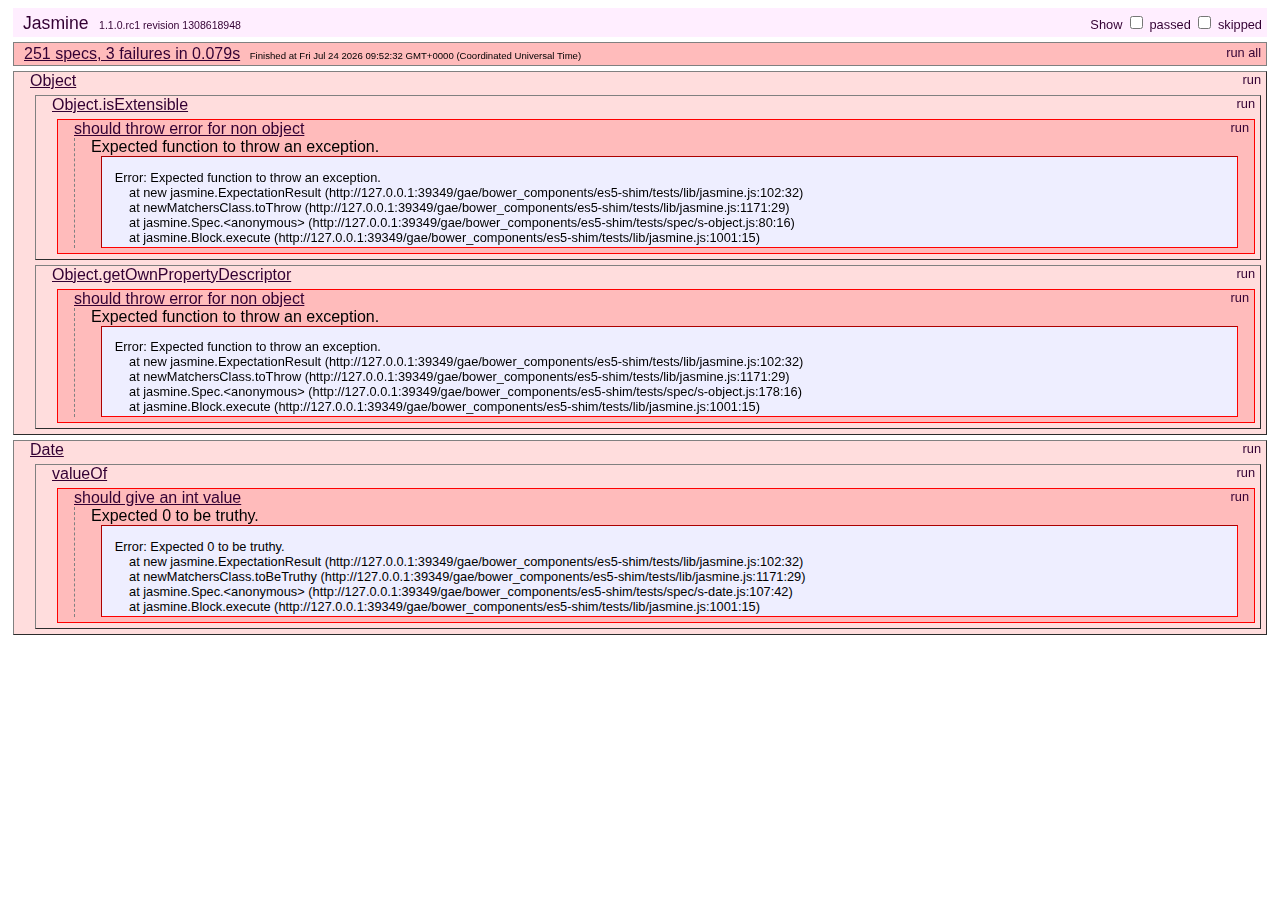
<file: gae/bower_components/es5-shim/tests/index.html>
<!DOCTYPE HTML>
<html>
<head>
	<title>Jasmine Spec Runner</title>

	<link rel="shortcut icon" type="image/png" href="lib/jasmine_favicon.png">

	<link rel="stylesheet" type="text/css" href="lib/jasmine.css">
	<script type="text/javascript" src="lib/jasmine.js"></script>
	<script type="text/javascript" src="lib/jasmine-html.js"></script>
	<script type="text/javascript" src="lib/json2.js"></script>

	<!-- include helper files here... -->
	<script src="helpers/h.js"></script>
	<script src="helpers/h-kill.js"></script>
	<script src="helpers/h-matchers.js"></script>

	<!-- include source files here... -->
	<script src="../es5-shim.js"></script>
    <script src="../es5-sham.js"></script>

	<!-- include spec files here... -->
	<script src="spec/s-array.js"></script>
	<script src="spec/s-function.js"></script>
	<script src="spec/s-string.js"></script>
	<script src="spec/s-object.js"></script>
	<script src="spec/s-number.js"></script>
	<script src="spec/s-date.js"></script>


	<script type="text/javascript">
		(function() {
			var jasmineEnv = jasmine.getEnv();
			jasmineEnv.updateInterval = 1000;

			var trivialReporter = new jasmine.TrivialReporter();

			jasmineEnv.addReporter(trivialReporter);

			jasmineEnv.specFilter = function(spec) {
				return trivialReporter.specFilter(spec);
			};

			var currentWindowOnload = window.onload;

			window.onload = function() {
				if (currentWindowOnload) {
					currentWindowOnload();
				}
				execJasmine();
			};

			function execJasmine() {
				jasmineEnv.execute();
			}

		})();
	</script>

</head>

<body>
</body>
</html>
</file>
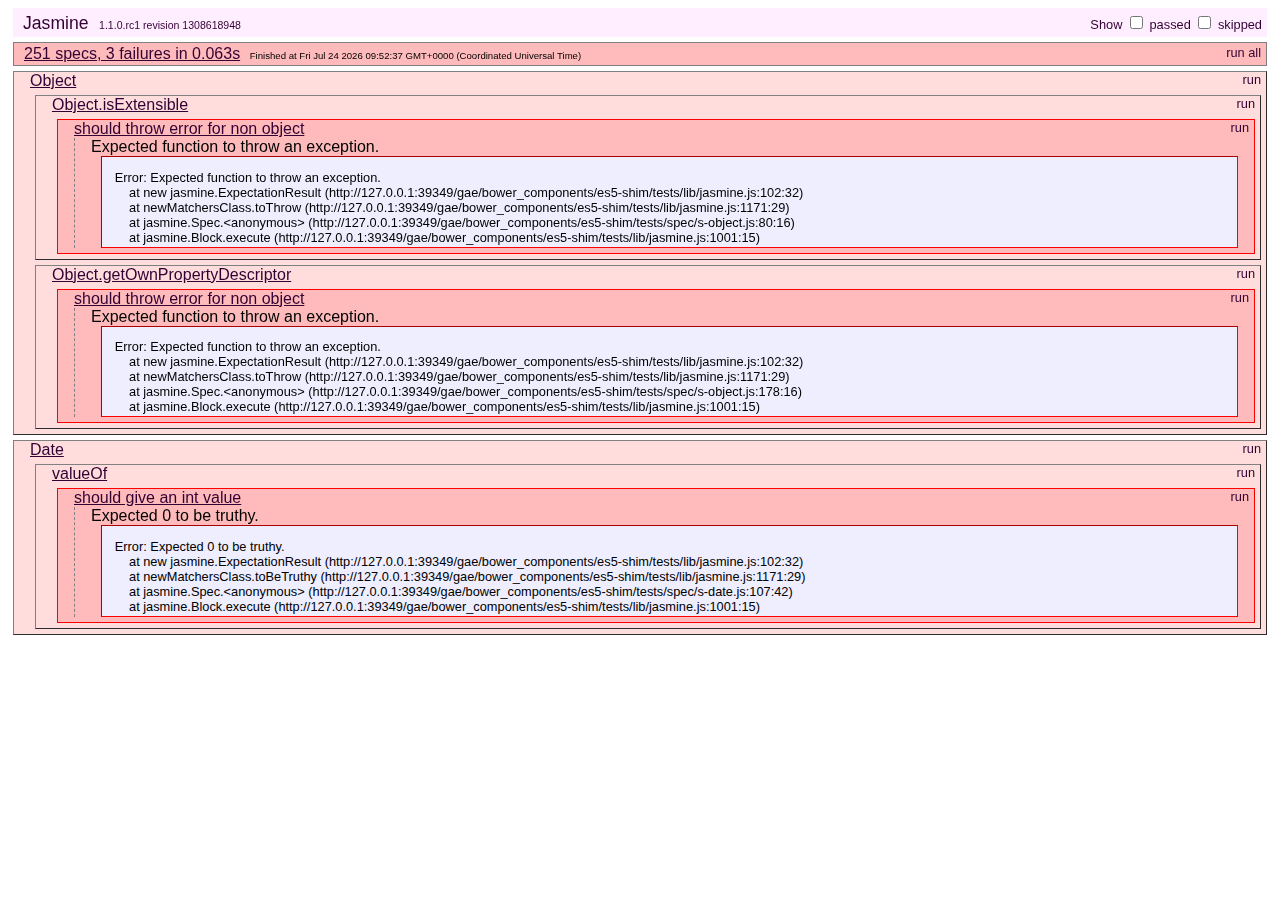
<file: gae/bower_components/es5-shim/tests/index.min.html>
<!DOCTYPE HTML>
<html>
<head>
	<title>Jasmine Spec Runner</title>

	<link rel="shortcut icon" type="image/png" href="lib/jasmine_favicon.png">

	<link rel="stylesheet" type="text/css" href="lib/jasmine.css">
	<script type="text/javascript" src="lib/jasmine.js"></script>
	<script type="text/javascript" src="lib/jasmine-html.js"></script>
	<script type="text/javascript" src="lib/json2.js"></script>

	<!-- include helper files here... -->
	<script src="helpers/h.js"></script>
	<script src="helpers/h-kill.js"></script>
	<script src="helpers/h-matchers.js"></script>

	<!-- include source files here... -->
	<script src="../es5-shim.min.js"></script>

	<!-- include spec files here... -->
	<script src="spec/s-array.js"></script>
	<script src="spec/s-function.js"></script>
	<script src="spec/s-string.js"></script>
	<script src="spec/s-object.js"></script>
	<script src="spec/s-number.js"></script>
	<script src="spec/s-date.js"></script>


	<script type="text/javascript">
		(function() {
			var jasmineEnv = jasmine.getEnv();
			jasmineEnv.updateInterval = 1000;

			var trivialReporter = new jasmine.TrivialReporter();

			jasmineEnv.addReporter(trivialReporter);

			jasmineEnv.specFilter = function(spec) {
				return trivialReporter.specFilter(spec);
			};

			var currentWindowOnload = window.onload;

			window.onload = function() {
				if (currentWindowOnload) {
					currentWindowOnload();
				}
				execJasmine();
			};

			function execJasmine() {
				jasmineEnv.execute();
			}

		})();
	</script>

</head>

<body>
</body>
</html>
</file>
<file: gae/bower_components/es5-shim/tests/lib/jasmine.css>
body {
  font-family: "Helvetica Neue Light", "Lucida Grande", "Calibri", "Arial", sans-serif;
}


.jasmine_reporter a:visited, .jasmine_reporter a {
  color: #303; 
}

.jasmine_reporter a:hover, .jasmine_reporter a:active {
  color: blue; 
}

.run_spec {
  float:right;
  padding-right: 5px;
  font-size: .8em;
  text-decoration: none;
}

.jasmine_reporter {
  margin: 0 5px;
}

.banner {
  color: #303;
  background-color: #fef;
  padding: 5px;
}

.logo {
  float: left;
  font-size: 1.1em;
  padding-left: 5px;
}

.logo .version {
  font-size: .6em;
  padding-left: 1em;
}

.runner.running {
  background-color: yellow;
}


.options {
  text-align: right;
  font-size: .8em;
}




.suite {
  border: 1px outset gray;
  margin: 5px 0;
  padding-left: 1em;
}

.suite .suite {
  margin: 5px; 
}

.suite.passed {
  background-color: #dfd;
}

.suite.failed {
  background-color: #fdd;
}

.spec {
  margin: 5px;
  padding-left: 1em;
  clear: both;
}

.spec.failed, .spec.passed, .spec.skipped {
  padding-bottom: 5px;
  border: 1px solid gray;
}

.spec.failed {
  background-color: #fbb;
  border-color: red;
}

.spec.passed {
  background-color: #bfb;
  border-color: green;
}

.spec.skipped {
  background-color: #bbb;
}

.messages {
  border-left: 1px dashed gray;
  padding-left: 1em;
  padding-right: 1em;
}

.passed {
  background-color: #cfc;
  display: none;
}

.failed {
  background-color: #fbb;
}

.skipped {
  color: #777;
  background-color: #eee;
  display: none;
}


/*.resultMessage {*/
  /*white-space: pre;*/
/*}*/

.resultMessage span.result {
  display: block;
  line-height: 2em;
  color: black;
}

.resultMessage .mismatch {
  color: black;
}

.stackTrace {
  white-space: pre;
  font-size: .8em;
  margin-left: 10px;
  max-height: 5em;
  overflow: auto;
  border: 1px inset red;
  padding: 1em;
  background: #eef;
}

.finished-at {
  padding-left: 1em;
  font-size: .6em;
}

.show-passed .passed,
.show-skipped .skipped {
  display: block;
}


#jasmine_content {
  position:fixed;
  right: 100%;
}

.runner {
  border: 1px solid gray;
  display: block;
  margin: 5px 0;
  padding: 2px 0 2px 10px;
}
</file>
